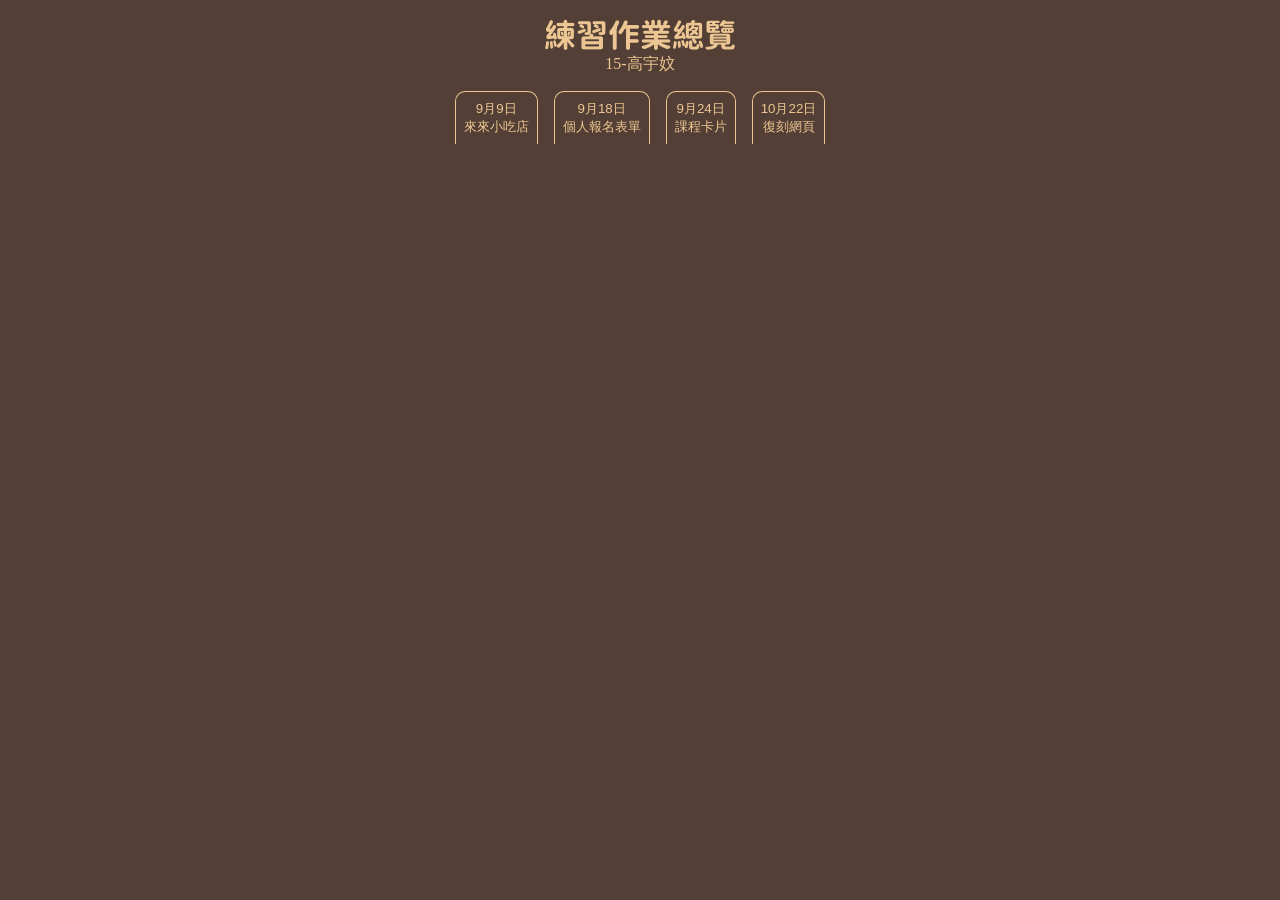
<file: index.html>
<!DOCTYPE html>
<html lang="en">
<head>
    <meta charset="UTF-8">
    <meta name="viewport" content="width=device-width, initial-scale=1.0">
    <script src="./js/tabCtrl.js" type="module"></script>
    <link rel="stylesheet" href="./styles/base.css">
    <link rel="stylesheet" href="./styles/0909.css">
    <link rel="stylesheet" href="./styles/0918.css">
    <link rel="stylesheet" href="./styles/0924.css">
    <title>產業新尖兵作業區</title>
</head>
<body>
    <header>
    <h1>練習作業總覽</h1>
    <p>15-高宇妏</p>
    </header>
    <nav>
    </nav>
    <section id="content">
    </section>
</body>
</html>
</file>
<file: styles/base.css>
@import url('https://fonts.googleapis.com/css2?family=Chiron+GoRound+TC:wght@200..900&family=LXGW+WenKai+TC&display=swap');
/*全域樣式初始化*/
    *{
        box-sizing: border-box;
        --light-color:#ecc692;
        --dark-color:#533f35
    }
    body{
        background: var(--dark-color);
        color: var(--light-color);
    }
    h1,h2,h3,h4,h5,h6,p,span{
        margin: 0;
        padding: 0;
    }
    header{
        text-align: center;
        margin: 1rem 0;
        h1{
            font-family: Chiron GoRound TC;
        }
        p{
            font-family: LXGW WenKai TC;
        }
    }
    nav{
       display: flex;
       flex-direction: row;
       justify-content: center; 
       gap:1rem;
    button{
        background: transparent;
        color: var(--light-color);
        border: 1px solid var(--light-color);
        border-radius: 10px 10px 0 0;
        border-bottom: none;
        padding:0.5rem;
        cursor: pointer;
        &:hover{
                background: var(--light-color);
                color: var(--dark-color);
                border-radius: 10px 10px 0 0;
            }
            &.active {
            background: var(--light-color);
            color: var(--dark-color);
            border-radius: 10px 10px 0 0;
            border-bottom: 1px solid transparent;
            pointer-events: none; /* 選擇性加入：讓已經被點選的按鈕暫時無法再點擊 */
            }
    }
    
    }
    section{
        display: flex;
        justify-content: center;
        align-items: center;
        background: transparent;
        border-radius: 10px;
        padding:1rem;
        &#content {
            div{
                display: flex;
                flex-direction: column;
                justify-content: center;
            }
            .switchBtn{
            border-radius: 3em;
            color: var(--light-color);
            background: var(--dark-color);
            padding: 1em;
            border: none;
            margin-bottom: 1em;
            transition:0.5s;
            width: 20em;
            align-self: center;
            cursor: pointer;
                &:hover{
                  transform: translateY(-0.5em);  
                  box-shadow: 0 0.5em 0.5px #000;
                }
            }
        }
    }
</file>
<file: styles/0909.css>
/*9月9日作業樣式*/
    #_sepNine{
    background:#f5deb3;
    color:#000;
    text-align: center;
    font-weight: 550;
    font-family: Arial, sans-serif;
    border: 2px solid #000;
    border-collapse: collapse;;
    tr,td{
        border: 2px solid #000;
    }
    & .info{
    background:#000;
    color:#fff;
    font-weight:900;
    }
    }
</file>
<file: styles/0918.css>
/*9月18日作業樣式*/
    #sepEighteenth {
    font-family: Arial, Helvetica, sans-serif;
    background: #fff;
    color:#000;
    overflow:hidden;
        h1{
            text-align: center;
        }
        fieldset {
            border: none;
            padding: 0;
            margin: 0;
            line-height: 2em;
            legend,input,label{
                display: inline-block;
                margin:0;
                padding:0;
                &.subTitle{
                    float:left;
                    margin-right: 0.5em;
                }
            }
            &.group{
                border-bottom:2px solid #525c91;
            }
            .container{
                display:block;
            }
        }
        .groupTitle{
            color: #fff;
            background: #525c91;
            font-size: 18px;
            position:relative;
            top:0;
            &.mainTitle{
                font-size: 26px;
            }
        }
        #submitBtn{
            font-size: 14px;
            background: #2c3e50;
            color: #fff;
            border:1px solid #999;
            margin:1em 0 0;
        }
        #resetBtn{
            font-size:14px;
            background:#c0392b;
            color:#fff;
            border:1px solid #999;
            margin:1em 0 0;
        }
    }
</file>
<file: styles/0924.css>
:root{
    --red_0924:#FF133E;
    --white_0924:white;
    --gray_0924:#d1d5dc;
    --black_0924:black;
    --text1_0924:30px;
    --text2_0924:18px;
}
#sepTwentyforth{
    .card{
        display:flex;
        flex-direction:column;
        width:340px;
        color:var(--black_0924);
        background: var(--white_0924);
        font-size: var(--text2_0924);
        border: 1px solid var(--gray_0924);
        figcaption{
            padding:32px 24px;
            .price{
                font-size: var(--text1_0924);
            }
            .btns{
                row-gap: 8px;
                margin-top:16px;
                button{
                font-size: var(--text2_0924);
                display: block;
                padding: 12px 0;
                cursor: pointer;
                    &:nth-child(1){
                        border: 1px solid var(--white_0924);
                        color: var(--white_0924);
                        background: var(--red_0924);
                    }
                    &:nth-child(2){
                        border: 1px solid var(--red_0924);
                        color: var(--red_0924);
                        background: var(--white_0924);
                    }
                }
            }
            hr{
                border:1px solid var(--gray_0924);
                margin: 24px 0;
            }
            ul{
                margin:16px 0;
                row-gap: 12px;
                li{
                    list-style-type: circle;
                }
            }
        }
        .notes{
            padding: 16px 24px;
            border-top: 1px solid var(--gray_0924);
        }
    }
}
</file>
